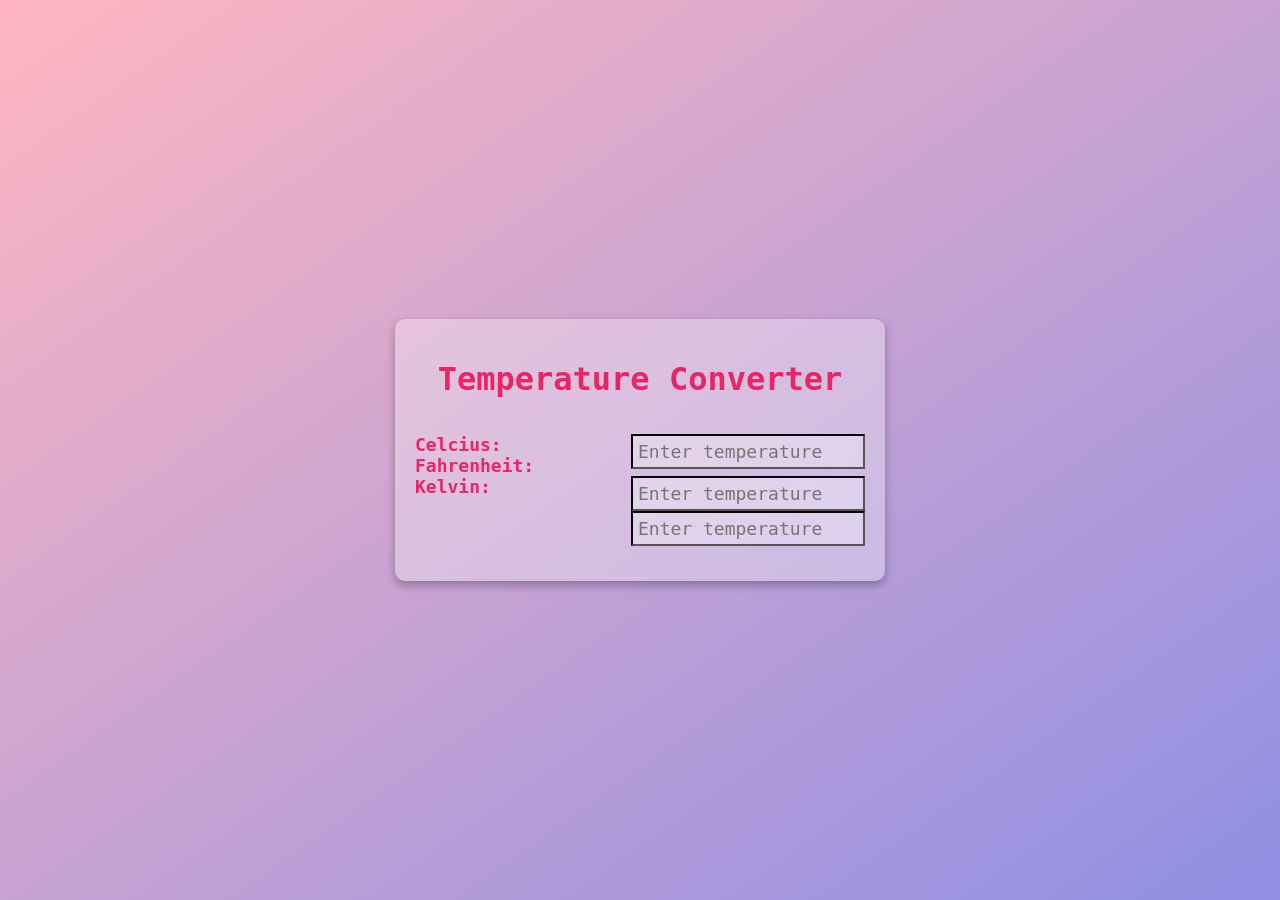
<file: html-css-javascript-projects/Temperature Converter/index.html>
<!DOCTYPE html>
<html lang="en">
<head>
    <meta charset="UTF-8">
    <meta name="viewport" content="width=device-width, initial-scale=1.0">
    <title>Temperature Converter</title>
    <link rel="stylesheet" href="index.css">
</head>
<body>
    <div class="container">
   <h1 class="heading">Temperature Converter</h1> 
   <div class="box">
    <label for="Celcius">Celcius:</label>
    <input
    onchange="computeTemp(event)"
     type="number"
    name="celcius"
    id="celcius"
    placeholder="Enter temperature"
    class="input"
    >
    <br>
    <label for="Fahrenheit">Fahrenheit:</label>
    <input onchange="computeTemp(event)"
    type="number"
    name="fahrenheit"
    id="fahrenheit"
    placeholder="Enter temperature"
    class="input"
    >
    <br>
    <label for="Kelvin">Kelvin:</label>
    <input onchange="computeTemp(event)"
    type="number"
    name="kelvin"
    id="kelvin"
    placeholder="Enter temperature"
    class="input"
    >
   </div>
   </div>
   <script src="index.js"></script>
</body>
</html>
</file>
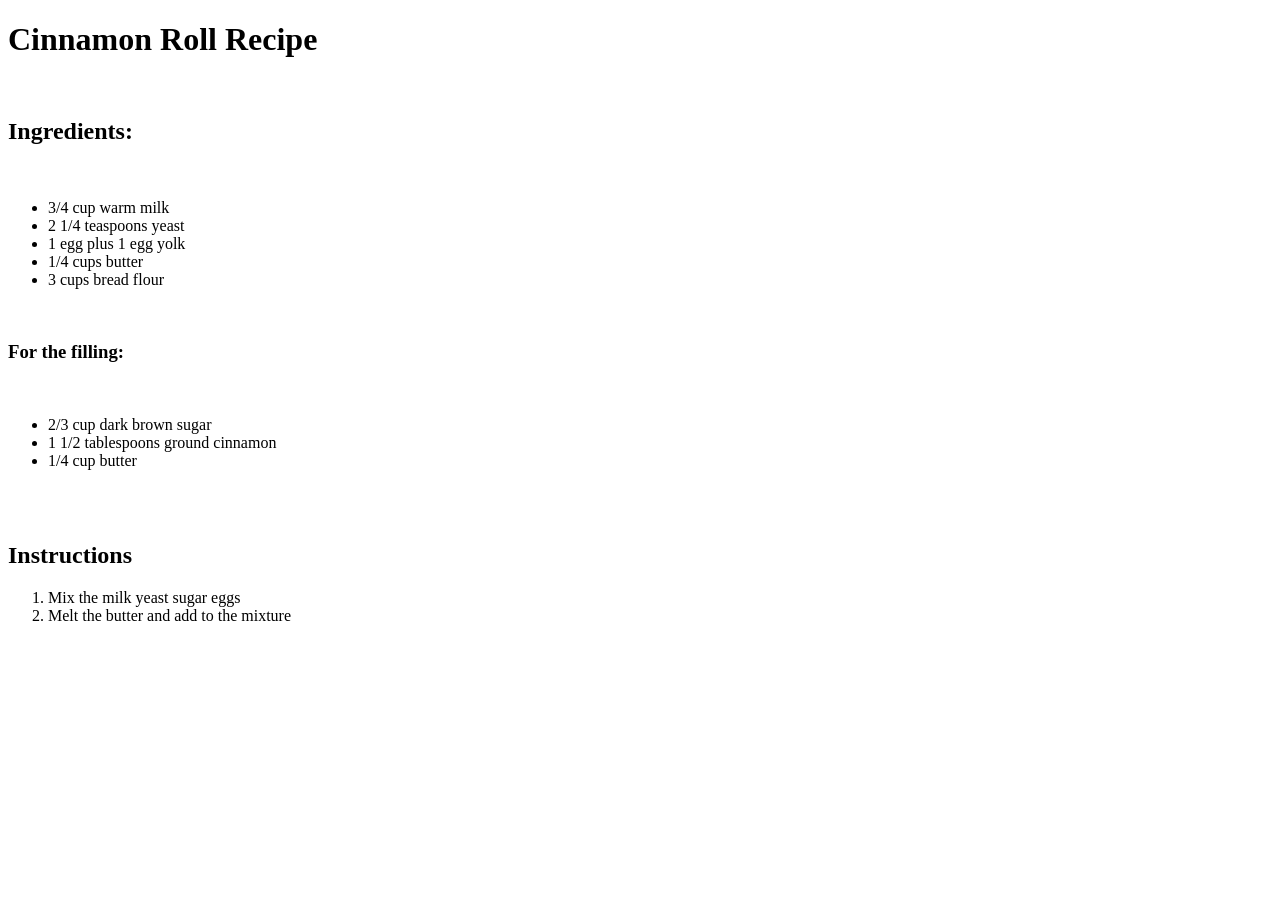
<file: cinnamon_roll.html>
<!DOCTYPE html>
<html>
    <head>
    <title>Recipe</title>
    </head>
    <body>
        <h1> Cinnamon Roll Recipe</h1>
        <br>
        <h2>Ingredients:</h2>
        <br>
        <ul>
            <li>3/4 cup warm milk</li>
            <li>2 1/4 teaspoons yeast</li>
            <li>1 egg plus 1 egg yolk</li>
            <li>1/4 cups butter</li>
            <li>3 cups bread flour</li>
        </ul>
        <br> 
        <h3>For the filling:</h3>
        <br>
        <ul>
            <li>2/3 cup dark brown sugar</li>
            <li>1 1/2 tablespoons ground cinnamon</li>
            <li>1/4 cup butter</li>
        </ul>
        <br><br>
        <h2>Instructions</h2>
        <ol>
            <li>Mix the milk yeast sugar eggs</li>
            <li>Melt the butter and add to the mixture</li>
        </ol>
    </body>
</html>
</file>
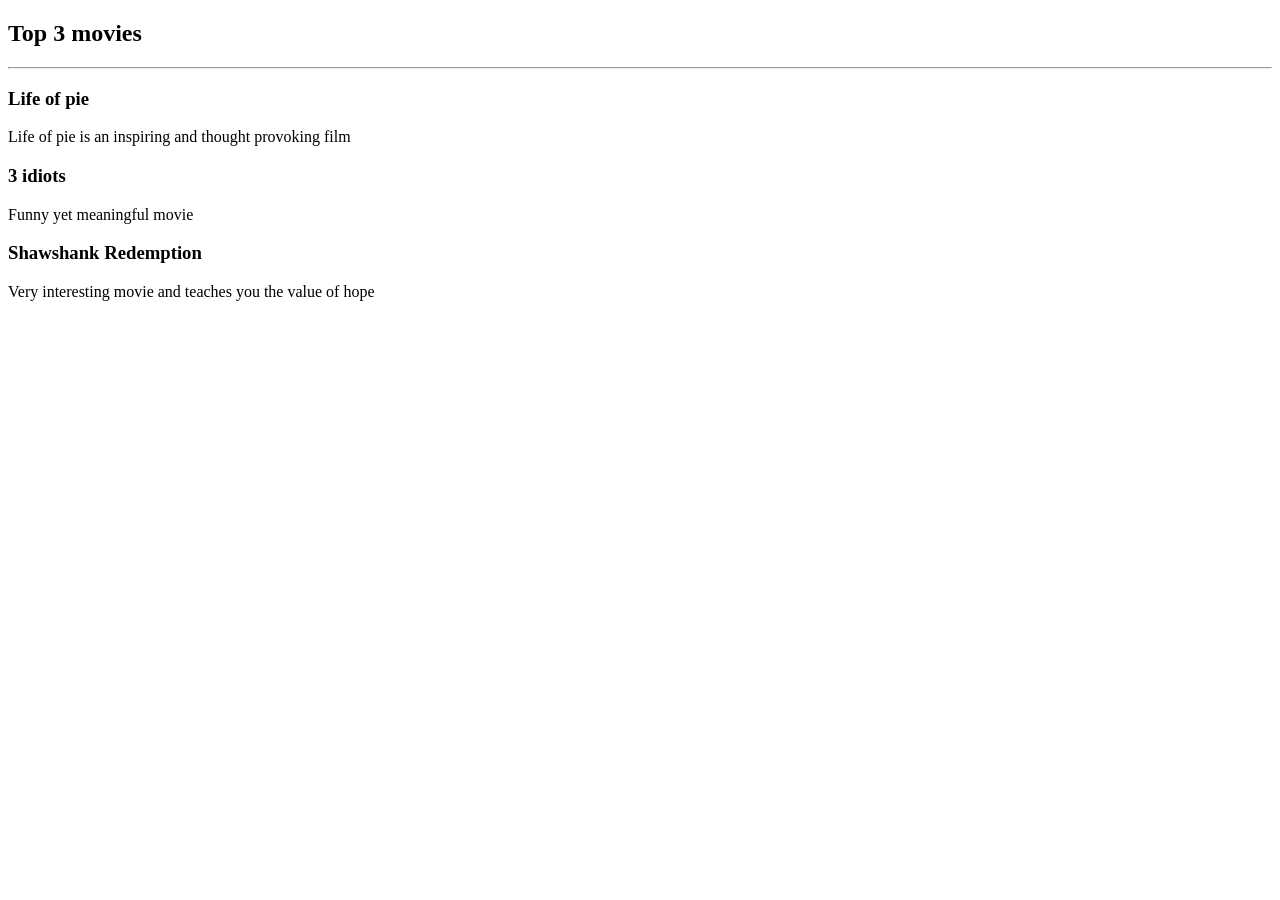
<file: movie.html>
<!DOCTYPE html>
<html>
    <head>
        <title>
            The Best Movies Of All Time 
        </title>
    </head>
    <body>
        <h2>Top 3 movies</h2>
        <hr>
        <h3>Life of pie</h3>
        <p>Life of pie is an inspiring and thought provoking film</p>
        <h3>3 idiots</h3>
        <p>Funny yet meaningful movie</p>
        <h3>Shawshank Redemption</h3>
        <p>Very interesting movie and teaches you the value of hope</p>
    </body>
</html>
</file>
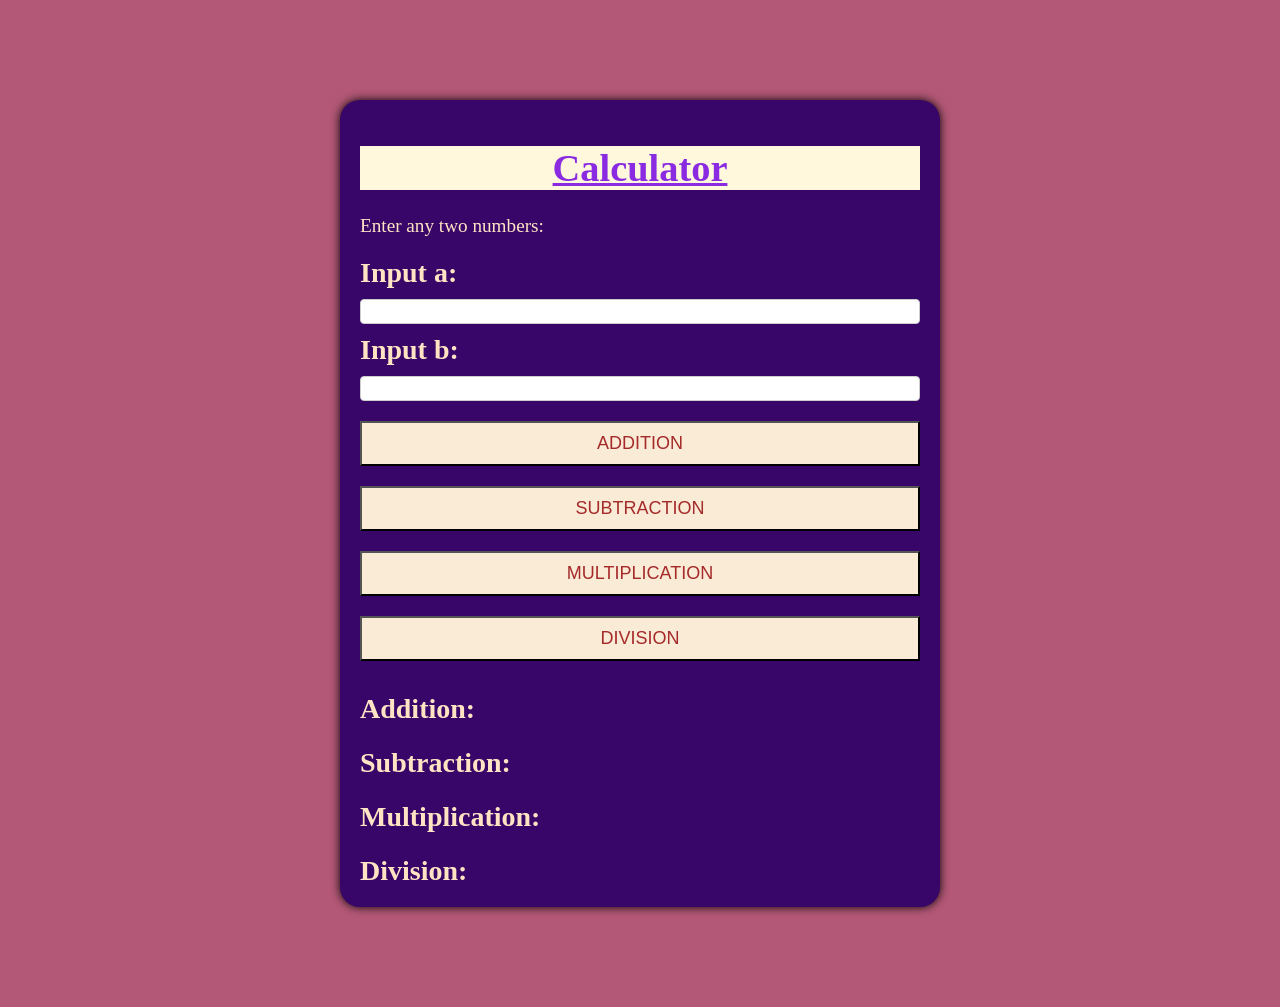
<file: Calculator/cal.html>
<!DOCTYPE html>
<html lang="en">
<head>
    <meta charset="UTF-8">
    <meta name="viewport" content="width=device-width, initial-scale=1.0">
    <title>Calculator</title>
    <link rel="stylesheet" href="cal.css">
</head>
<body>

    <div class="container">

        <h1>Calculator</h1>

        <p>Enter any two numbers:</p>

        <label for="a">Input a:</label>
        <input type="number" id="a">

        <label for="b">Input b:</label>
        <input type="number" id="b">

        <button id="addBtn">Addition</button>

        <button id="subBtn">Subtraction</button>

        <button id="mulBtn">Multiplication</button>

        <button id="divBtn">Division</button>

        <br><br>

        <label>Addition:</label>
        <span id="addResult"></span>
        <br><br>

        <label>Subtraction:</label>
        <span id="subResult"></span>
        <br><br>

        <label>Multiplication:</label>
        <span id="mulResult"></span>
        <br><br>

        <label>Division:</label>
        <span id="divResult"></span>

    </div>

    <script src="cal.js"></script>

</body>
</html>
</file>
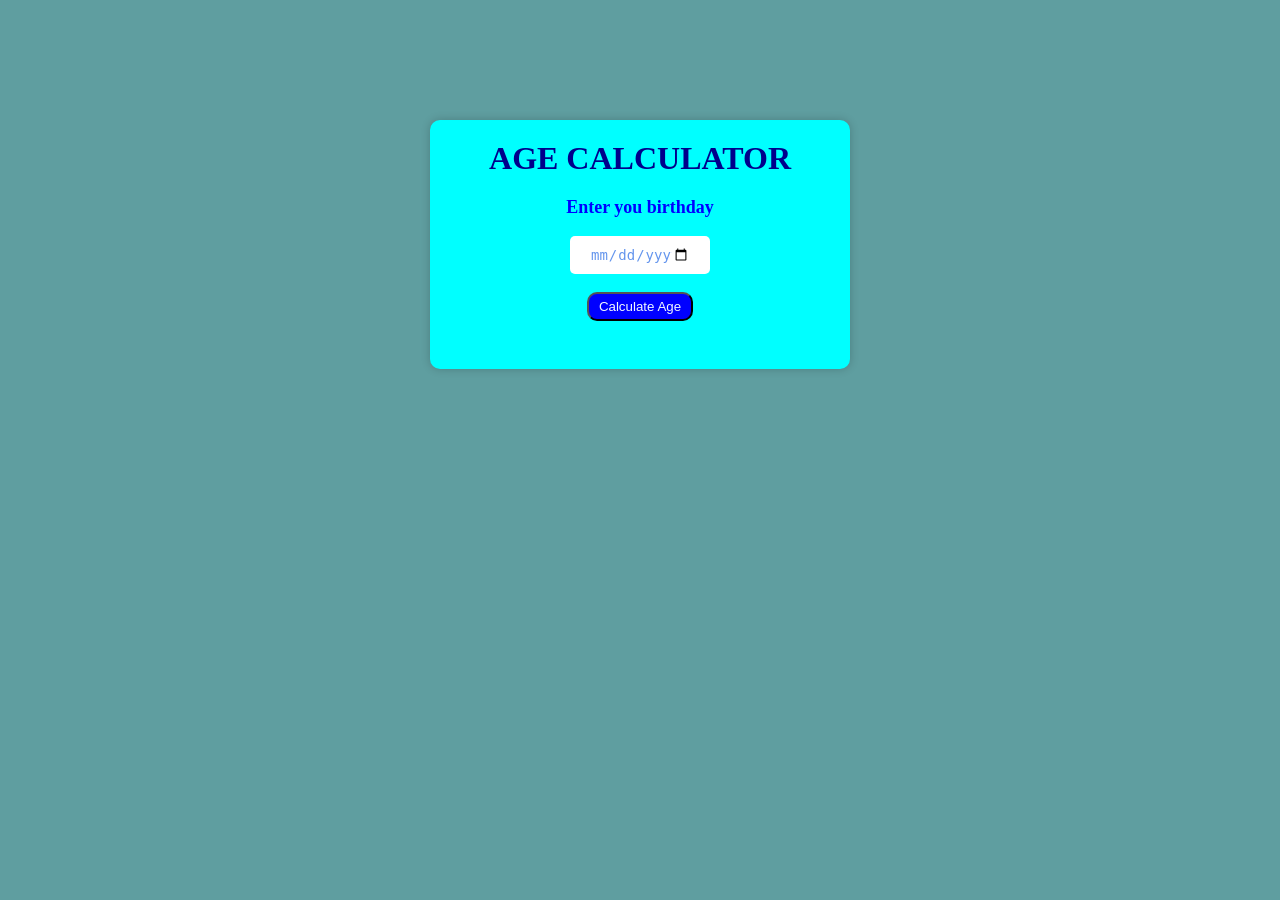
<file: html-css-javascript-projects/Age Calculator/web.html>
<!DOCTYPE html>
<html lang="en">
<head>
    <meta charset="UTF-8">
    <meta name="viewport" content="width=device-width, initial-scale=1.0">
    <title>Age Calculator</title>
    <link rel="stylesheet" href="index.css">
</head>
<body>
    <div class="container">
        <h1>AGE CALCULATOR</h1>
        <div class="form">
            <label for="birthday" >Enter you birthday</label><br>
            <input type="date" id="birthday" name="birthday"><br>
            <button id="btn">Calculate Age</button>
            <h2 id="result"></h2>
        </div>
    </div>
    <script src="script.js"></script>
</body>
</html>
</file>
<file: html-css-javascript-projects/Temperature Converter/index.css>
body{
    margin: 0;
    background: linear-gradient(to right bottom, lightpink, rgb(143, 143, 228));
    min-height: 100vh;
    display: flex;
    justify-content: center;
    align-items: center;
    font-family: monospace;
    color: rgb(235, 36, 102);
}
.container{
    background: rgba(255,255,255,0.3);
    padding:20px;
    border-radius:10px;
    box-shadow:0 4px 10px rgba(0,0,0,0.3);
    width:85%;
    max-width:450px;
    min-width:350px;
    display:flex;
    flex-direction:column;
    align-items:center;
}
.heading{
    font-size: 32px;
}

.box{
    width: 100%;
    padding: 15px;
    font-weight: bold;
    font-size: 18px;
    border-color: black;
}

.input{
    width: 220px;
    font-family: monospace;
    padding: 5px;
    float: right;
    outline: none;
    background-color: rgb(235, 172, 229);
    background: rgba(255, 255, 255, 0.3);
    color: blueviolet;
    font-size: 18px;
    border-color: black;
}
</file>
<file: Calculator/cal.css>
* {
    box-sizing: border-box;
}

body{
    background-color: rgb(179, 88, 118);
    font-family: Georgia, 'Times New Roman', Times, serif;
    font-size: larger;
    color: bisque;
}

.container{
    background-color: rgb(56, 6, 104);
    max-width: 600px;
    padding: 20px;
    margin: 100px auto;
    box-shadow: 0 0 10px rgba(0, 0, 0.2);
    border-radius: 20px;
}

h1{
    background-color: cornsilk;
    text-align: center;
    text-decoration: underline;
    color: blueviolet;
}

input{
    padding:5x;
    border: 1px solid #ccc;
    border-radius: 4px;
    margin: 10px 0;
    width: 100%;
    font-size: 18px;
}

button{
  background-color: antiquewhite;
  color: brown;
  padding: 10px;
  cursor: pointer;
  margin: 10px 0;
  width: 100%;
  font-size: 18px;
  text-transform: uppercase;
  transition: background-color 0.2s ease;
} 

button:hover{
    background-color: #45a049;
}
label{
    font-size: 28px;
    font-weight: bold;
    margin-top: 10px;
}
span{
    font-size: 24px;
    color: yellow;
    margin-left: 10px;
}
</file>
<file: html-css-javascript-projects/Age Calculator/index.css>
body{
    margin: 0;
    padding: 20px;
    background-color: cadetblue;
    font-family: Georgia, 'Times New Roman', Times, serif;
}

.container{
   background-color: aqua;
   box-shadow:0 0 10px rgba(0, 0, 0, 0.2) ;
   padding: 10px;
   max-width: 400px;
   margin: auto;
   border-radius: 10px;
   margin-top: 100px;
}

h1{
    font-size: 32px;
   text-align: center;
   margin-top: 10px;
   margin-bottom: 20px;
   text-decoration: solid;
   color: darkblue;
}

.form{
   align-items: center; 
   text-align: center;
   padding: auto;
   display: flex;
   flex-direction: column;
}

label{
    font-size: 18px;
    color: blue;
    font-weight: bolder;
}

input{
    color: cornflowerblue;
    border: 1px black;
    border-radius: 5px;
    padding: 10px 20px;
    width: 100%;
    max-width: 100px;
    font-size: 14px;
    font: 900;
}

button{
    cursor: pointer;
    background-color: blue;
    transition: background color rgb(135, 203, 226) ease-in 0.3s;
    color: aliceblue;
    padding: 5px 10px;
    border-radius: 10px;
    margin-top: auto;

}

#result{
font-size: 16px;
font-weight: bold;
margin-top: 25px;
color: rebeccapurple;
}
</file>
